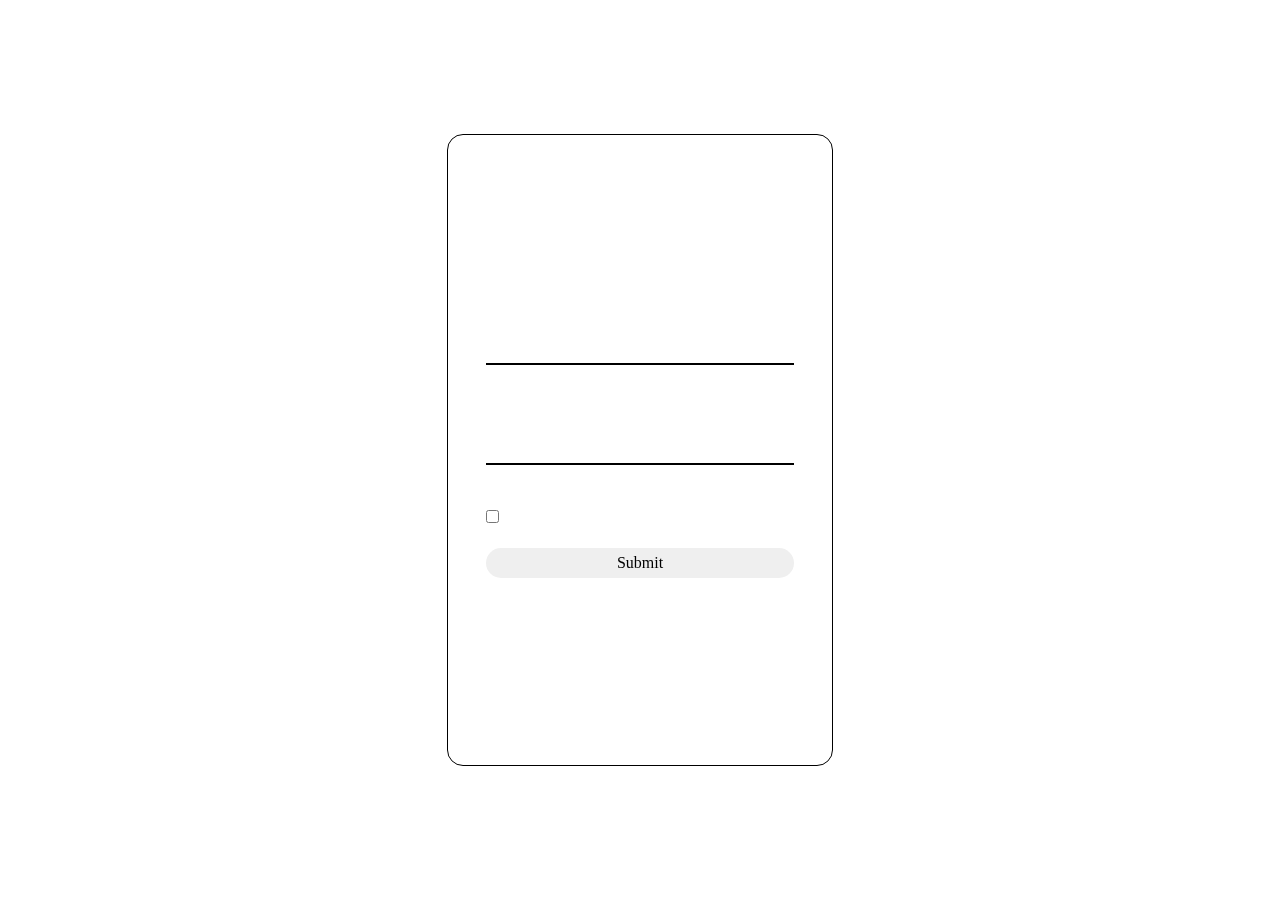
<file: login.html>
<!DOCTYPE html>
<html lang="en">
<head>
    <meta charset="UTF-8">
    <meta name="viewport" content="width=device-width, initial-scale=1.0">
    <title>ZONNIX Login</title>
    <link rel="stylesheet" href="login.css">
</head>
<body>
    <div class="Form-box">
        <form class="Login-form">
            <h1>Login</h1>
            <div class="input-box">
                <input type="text" required>
                <label>Email</label>
                <ion-icon name="mail-outline"></ion-icon>
            </div>
            <div class="input-box">
                <input type="password" required>
                <label>Password</label>
                <ion-icon name="lock-closed-outline"></ion-icon>
            </div>
            <div class="checkbox">
                <span>
                    <input type="checkbox" id="login-checkbox">
                    <label for="login-checkbox">Remember Me</label>
                </span>
                <h5>Forget password ?</h5>
            </div>
            <button type="submit" class="submit-btn">Submit</button>
            <h5 class="Register-btn">Dont have an account ? Register</h5>
        </form>
        <form class="Register-form">
            <h1>Register</h1>
            <div class="input-box">
                <input type="text" required>
                <label>Username</label>
                <ion-icon name="person-outline"></ion-icon>
            </div>
            <div class="input-box">
                <input type="text" required>
                <label>Email</label>
                <ion-icon name="mail-outline"></ion-icon>
            </div>
            <div class="input-box">
                <input type="password" required>
                <label>Password</label>
                <ion-icon name="lock-closed-outline"></ion-icon>
            </div>
            <div class="checkbox">
                <input type="checkbox" id="register-checkbox">
                <label for="register-checkbox">I agree to the terms & conditions</label>
            </div>
            <button type="submit" class="submit-btn">Submit</button>
            <h5 class="Login-btn">Register before ? Login</h5>
        </form>
    </div>
   
   
</body>
</html>
</file>
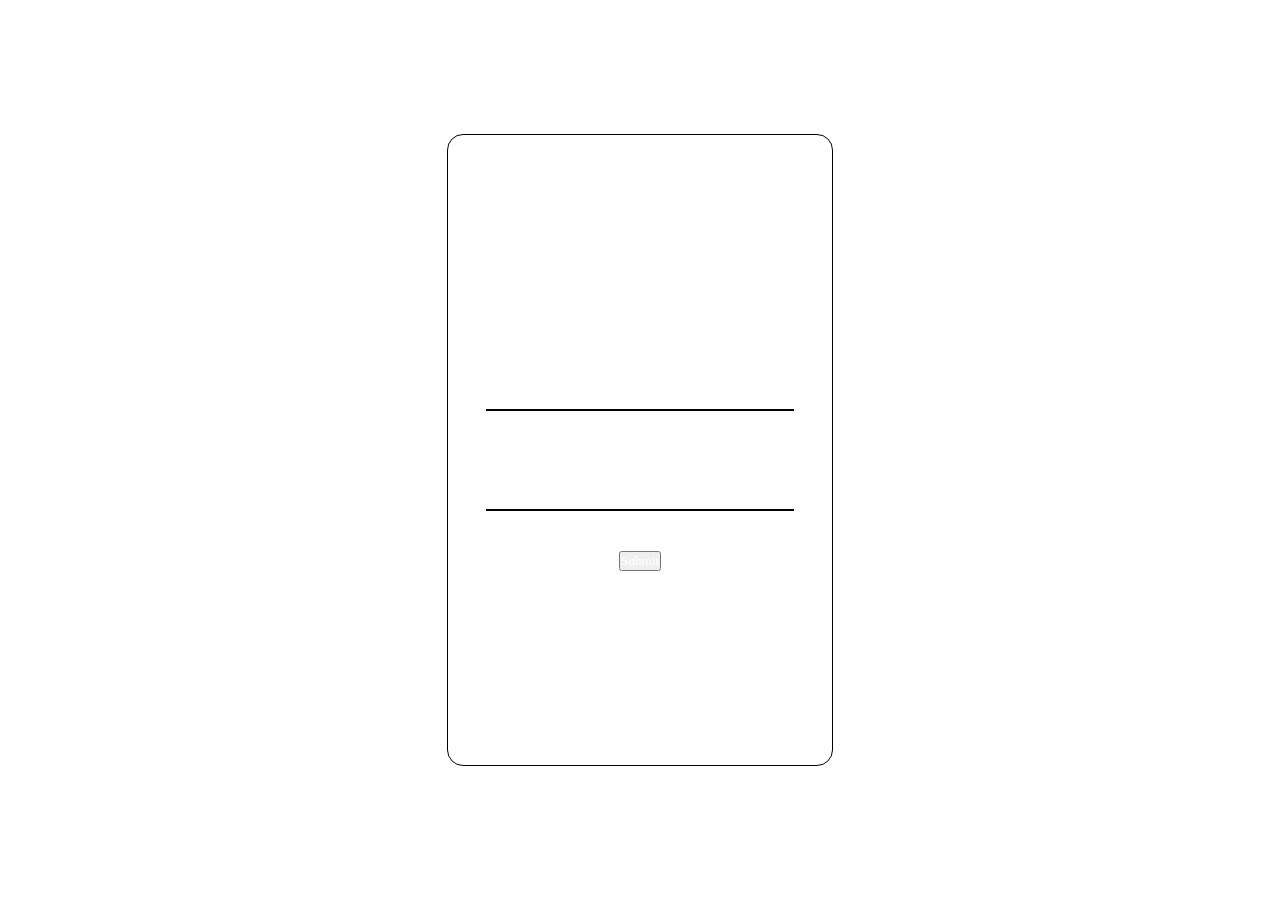
<file: registration.html>
<!DOCTYPE html>
<html lang="en">
<head>
    <meta charset="UTF-8">
    <meta name="viewport" content="width=device-width, initial-scale=1.0">
    <title>ZONNIX Login</title>
    <link rel="stylesheet" href="login.css">
</head>
<body>
    <div class="Form-box">
        <form class="Login-form">
            <h1>Login</h1>
            <div class="input-box">
                <input type="text" required>
                <label>Email</label>
                <ion-icon name="mail-outline"></ion-icon>
            </div>
            <div class="input-box">
                <input type="password" required>
                <label>Password</label>
                <ion-icon name="lock-closed-outline"></ion-icon>
            </div>
            
            <button type="register" class="register-btn">Submit</button>
        </form>
        <form class="Register-form">
            <h1>Register</h1>
            <div class="input-box">
                <input type="text" required>
                <label>Username</label>
                <ion-icon name="person-outline"></ion-icon>
            </div>
            <div class="input-box">
                <input type="text" required>
                <label>Email</label>
                <ion-icon name="mail-outline"></ion-icon>
            </div>
            <div class="input-box">
                <input type="password" required>
                <label>Password</label>
                <ion-icon name="lock-closed-outline"></ion-icon>
            </div>
            <div class="checkbox">
                <input type="checkbox" id="register-checkbox">
                <label for="register-checkbox">I agree to the terms & conditions</label>
            </div>
            <button type="submit" class="submit-btn">Submit</button>
            <h5 class="Login-btn">Register before ? Login</h5>
        </form>
    </div>
   
   
</body>
</html>
</file>
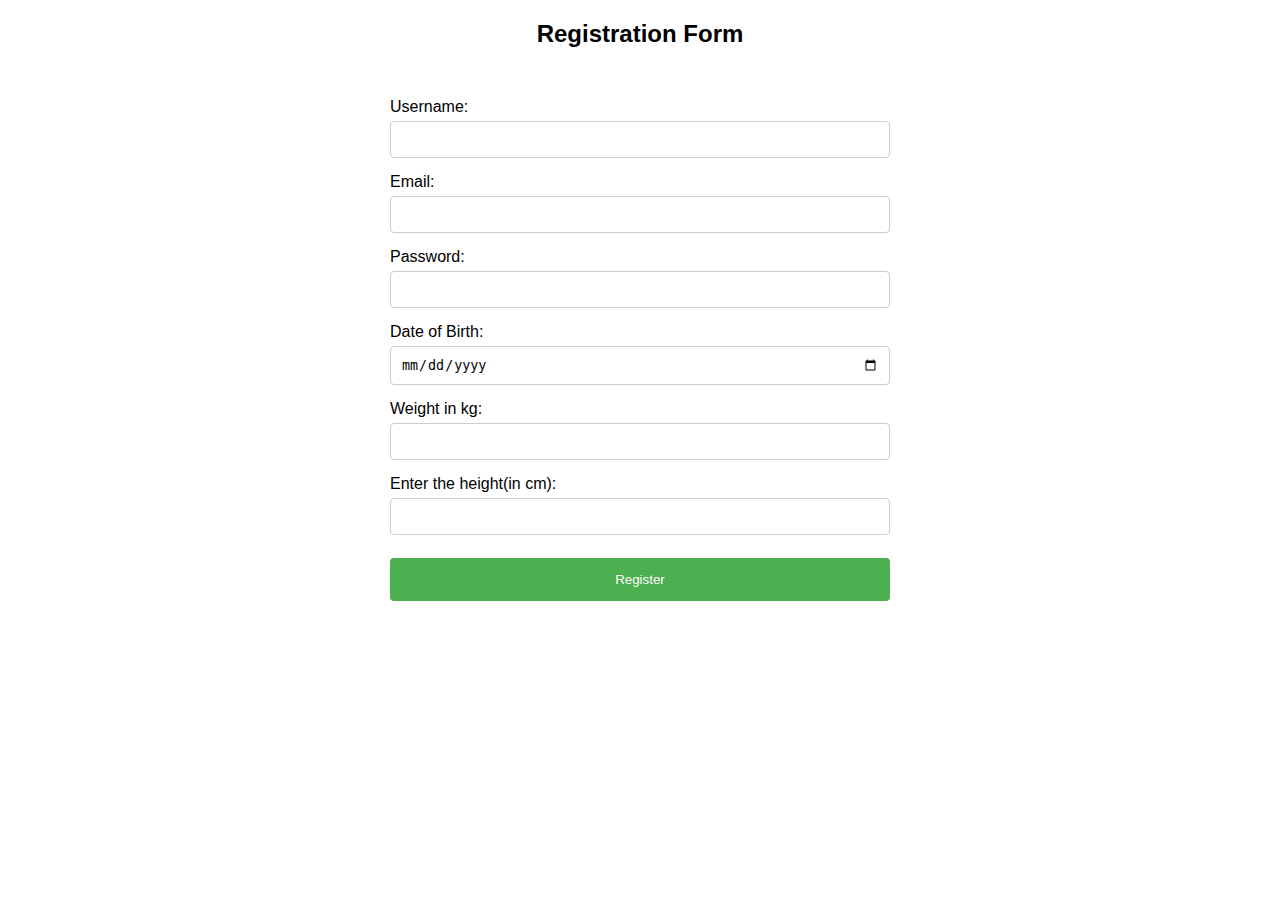
<file: registrationpage.html>
<html lang="en">
  <head>
    <meta charset="UTF-8" />
    <meta name="viewport" content="width=device-width, initial-scale=1.0" />
    <title>Registration Form</title>

    <style>
      body {
        font-family: Arial, sans-serif;
        margin: 20px;
      }
      form {
        max-width: 500px;
        margin: 50 auto;
      }
      input[type="text"],
      input[type="email"],
      input[type="password"],
      input[type="date"],
      input[type="number"] {
        width: 100%;
        padding: 10px;
        margin: 5px 0 15px 0;
        box-sizing: border-box;
        border: 1px solid #ccc;
        border-radius: 4px;
      }
      input[type="submit"] {
        background-color: #4caf50;
        color: white;
        padding: 14px 20px;
        margin: 8px 0;
        border: none;
        border-radius: 4px;
        cursor: pointer;
        width: 100%;
      }
      input[type="submit"]:hover {
        background-color: #45a049;
      }
    </style>
  </head>
  <body>
    <h2 align="center">Registration Form</h2>

    <form action="/submit_registration" method="POST">
      <label for="username">Username:</label>
      <input type="text" id="username" name="username" required />

      <label for="email">Email:</label>
      <input type="email" id="email" name="email" required />

      <label for="password">Password:</label>
      <input type="password" id="password" name="password" required />

      <label for="dob">Date of Birth:</label>
      <input type="date" id="dob" name="dob" required />

      <label for="weight">Weight in kg:</label>
      <input type="number" id="number" name="number" required />

      <label for="height">Enter the height(in cm):</label>
      <input type="number" id="number" name="number" required />

      <input type="submit" value="Register" />
    </form>
  </body>
</html>
</file>
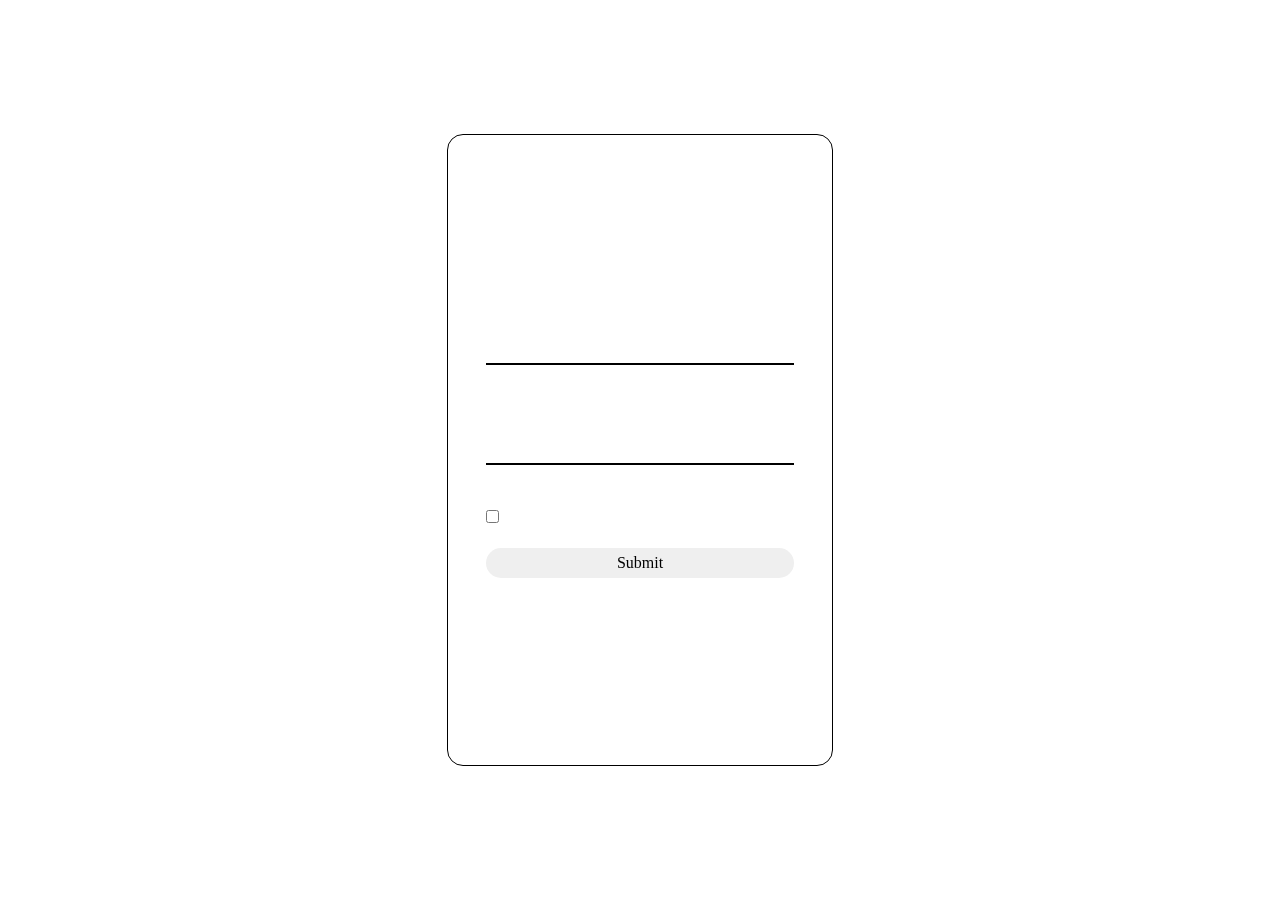
<file: HTML/login.html>
<!DOCTYPE html>
<html lang="en">
<head>
    <meta charset="UTF-8">
    <meta name="viewport" content="width=device-width, initial-scale=1.0">
    <title>ZONNIX Login</title>
    <link rel="stylesheet" href="/CSS/login.css">
</head>
<body>
    <div class="Form-box">
        <form class="Login-form">
            <h1>Login</h1>
            <div class="input-box">
                <input type="text" required>
                <label>Email</label>
                <ion-icon name="mail-outline"></ion-icon>
            </div>
            <div class="input-box">
                <input type="password" required>
                <label>Password</label>
                <ion-icon name="lock-closed-outline"></ion-icon>
            </div>
            <div class="checkbox">
                <span>
                    <input type="checkbox" id="login-checkbox">
                    <label for="login-checkbox">Remember Me</label>
                </span>
                <h5>Forget password ?</h5>
            </div>
            <button type="submit" class="submit-btn">Submit</button>
            <h5 class="Register-btn">Dont have an account ? <a href="/HTML/registration.html">Register</a></h5>
        </form>
        
    </div>
   
   
</body>
</html>
</file>
<file: login.css>
*{
    padding: 0;
    margin: 0;
    color: white;
    font-family: poppins;
}
body{
    background-image: url('https://images.unsplash.com/photo-1571902943202-507ec2618e8f?q=80&w=1375&auto=format&fit=crop&ixlib=rb-4.0.3&ixid=M3wxMjA3fDB8MHxwaG90by1wYWdlfHx8fGVufDB8fHx8fA%3D%3D');
    background-size: cover;
    background-position: 0px -50px;
    display: flex;
    justify-content: center;
    align-items: center;
    min-height: 100vh;
    overflow: hidden;
}
.Form-box{
    position: relative;
    width: 30vw;
    height: 70vh;
    backdrop-filter: blur(200px);
    color: rgb(0, 0, 0);
    font-size: 20px;
    border: 1px solid rgb(0, 0, 0);
    border-radius: 16px;
    overflow: hidden;
    transition: transform .6s ease, height .2s ease-in-out;
}
.Form-box form{
    display: flex;
    justify-content: center;
    align-items: center;
    flex-direction: column;
    width: 100%;
    height: 100%;
    position: absolute;
    transition: all .5s ease;
}
.Form-box .Register-form{
    transform: translateX(-100%);
}
.input-box{
    width: 80%;
    display: flex;
    justify-content: space-between;
    position: relative;
    border-bottom: 2px solid rgb(0, 0, 0);
    margin: 40px 0px;
}
.Register-form .input-box{
    margin: 30px 0px;
}
.input-box input{
    width: 90%;
    position: absolute;
    color: white;
    font-size: 20px;
    border: none;
    background: none;
    outline: none;
}
.input-box label{
    transition: .4s;
}
.input-box input:focus ~ label,
.input-box input:valid ~ label{
    transform: translateY(-25px);
}
.input-box ion-icon{
    font-size: 25px;
}
.checkbox{
    width: 80%;
    display: flex;
    justify-content: space-between;
    align-items: center;
}
.Register-form .checkbox{
    display: unset;
}
.submit-btn{
    width: 80%;
    height: 30px;
    cursor: pointer;
    border-radius: 20px;
    margin: 20px 0px;
    border: none;
    font-size: 16px;
    color: black;
}

.Form-box h5,
.checkbox label,
.checkbox input{
    cursor: pointer;
}
.change-form{
    height: 500px;
}
.change-form .Login-form{
    transform: translateX(100%);
}
.change-form .Register-form{
    transform: translateX(0%);
}

.logo-img{
    width: 50px;
    height: 50px;
    border-radius: 50%;
}

.Login-form h1{
    font-weight: 300;
    font-size: 1.5vw;
}

label{
    font-weight: 300;
    font-size: 1.2vw;
}

.checkbox h5{
    font-weight: 300;
    font-size: 1.2vw;
}

.Register-btn{
    font-weight: 300;
}

@media (max-width:600px){
    .Form-box{
        position: relative;
        width: 60vw;
        height: 50vh;
        backdrop-filter: blur(200px);
        color: rgb(0, 0, 0);
        font-size: 20px;
        border: 1px solid rgb(0, 0, 0);
        border-radius: 16px;
        overflow: hidden;
        transition: transform .6s ease, height .2s ease-in-out;
    }
}
</file>
<file: CSS/login.css>
*{
    padding: 0;
    margin: 0;
    color: white;
    font-family: poppins;
}
body{
    background-image: url('https://images.unsplash.com/photo-1571902943202-507ec2618e8f?q=80&w=1375&auto=format&fit=crop&ixlib=rb-4.0.3&ixid=M3wxMjA3fDB8MHxwaG90by1wYWdlfHx8fGVufDB8fHx8fA%3D%3D');
    background-size: cover;
    background-position: 0px -50px;
    display: flex;
    justify-content: center;
    align-items: center;
    min-height: 100vh;
    overflow: hidden;
}
.Form-box{
    position: relative;
    width: 30vw;
    height: 70vh;
    backdrop-filter: blur(200px);
    color: rgb(0, 0, 0);
    font-size: 20px;
    border: 1px solid rgb(0, 0, 0);
    border-radius: 16px;
    overflow: hidden;
    transition: transform .6s ease, height .2s ease-in-out;
}
.Form-box form{
    display: flex;
    justify-content: center;
    align-items: center;
    flex-direction: column;
    width: 100%;
    height: 100%;
    position: absolute;
    transition: all .5s ease;
}
.Form-box .Register-form{
    transform: translateX(-100%);
}
.input-box{
    width: 80%;
    display: flex;
    justify-content: space-between;
    position: relative;
    border-bottom: 2px solid rgb(0, 0, 0);
    margin: 40px 0px;
}
.Register-form .input-box{
    margin: 30px 0px;
}
.input-box input{
    width: 90%;
    position: absolute;
    color: white;
    font-size: 20px;
    border: none;
    background: none;
    outline: none;
}
.input-box label{
    transition: .4s;
}
.input-box input:focus ~ label,
.input-box input:valid ~ label{
    transform: translateY(-25px);
}
.input-box ion-icon{
    font-size: 25px;
}
.checkbox{
    width: 80%;
    display: flex;
    justify-content: space-between;
    align-items: center;
}
.Register-form .checkbox{
    display: unset;
}
.submit-btn{
    width: 80%;
    height: 30px;
    cursor: pointer;
    border-radius: 20px;
    margin: 20px 0px;
    border: none;
    font-size: 16px;
    color: black;
}

.Form-box h5,
.checkbox label,
.checkbox input{
    cursor: pointer;
}
.change-form{
    height: 500px;
}
.change-form .Login-form{
    transform: translateX(100%);
}
.change-form .Register-form{
    transform: translateX(0%);
}

.logo-img{
    width: 50px;
    height: 50px;
    border-radius: 50%;
}

.Login-form h1{
    font-weight: 300;
    font-size: 1.5vw;
}

label{
    font-weight: 300;
    font-size: 1.2vw;
}

.checkbox h5{
    font-weight: 300;
    font-size: 1.2vw;
}

.Register-btn{
    font-weight: 300;
}

@media (max-width:600px){
    .Form-box{
        position: relative;
        width: 60vw;
        height: 50vh;
        backdrop-filter: blur(200px);
        color: rgb(0, 0, 0);
        font-size: 20px;
        border: 1px solid rgb(0, 0, 0);
        border-radius: 16px;
        overflow: hidden;
        transition: transform .6s ease, height .2s ease-in-out;
    }
}
</file>
